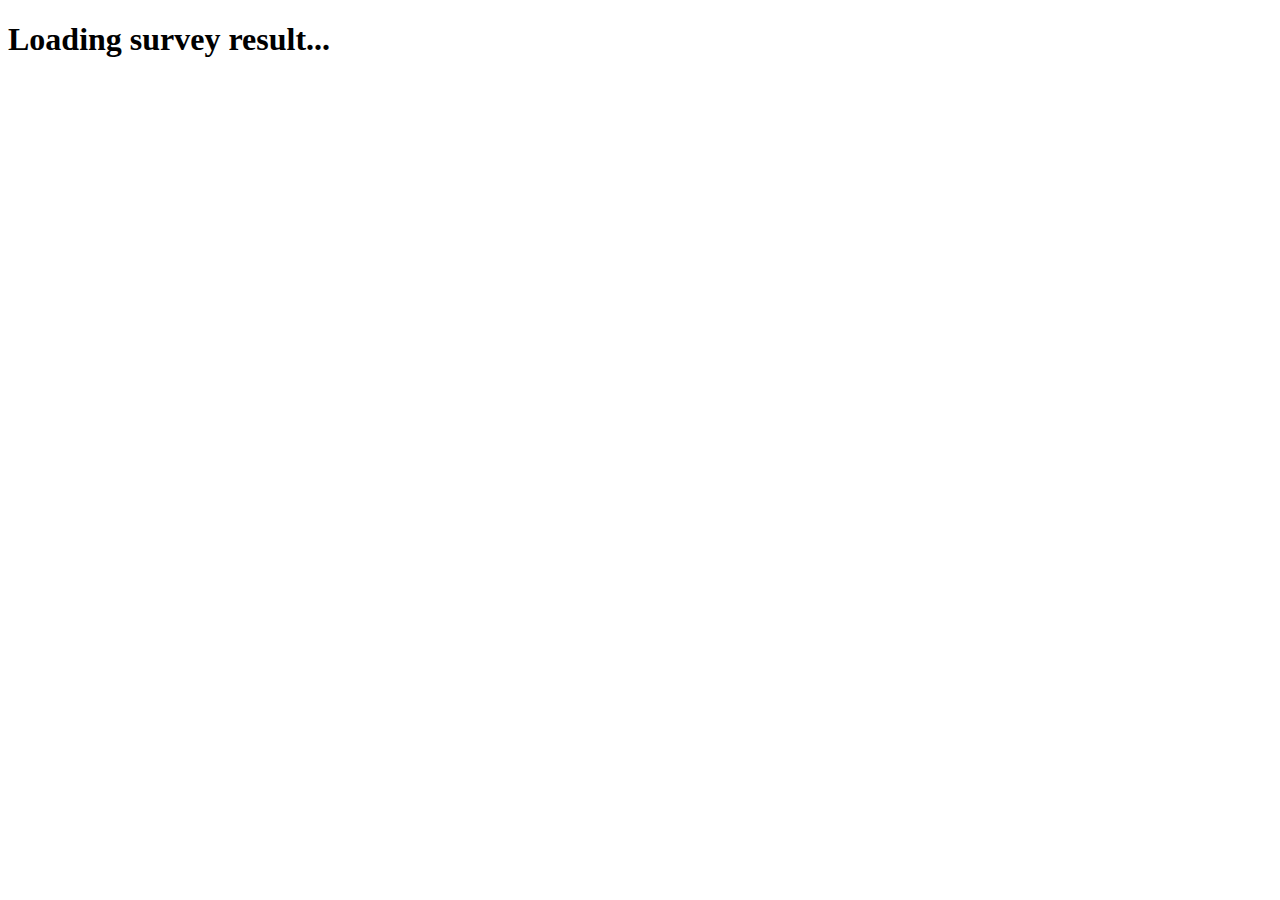
<file: index.html>
<!DOCTYPE html>
<html lang="en">
<head>
  <meta charset="UTF-8">
  <meta name="viewport" content="width=device-width, initial-scale=1.0">
  <title>Survey Status – Corefact Research</title>
  <script src="redirect.js" defer></script>
</head>
<body>
  <h1>Loading survey result...</h1>
</body>
</html>
</file>
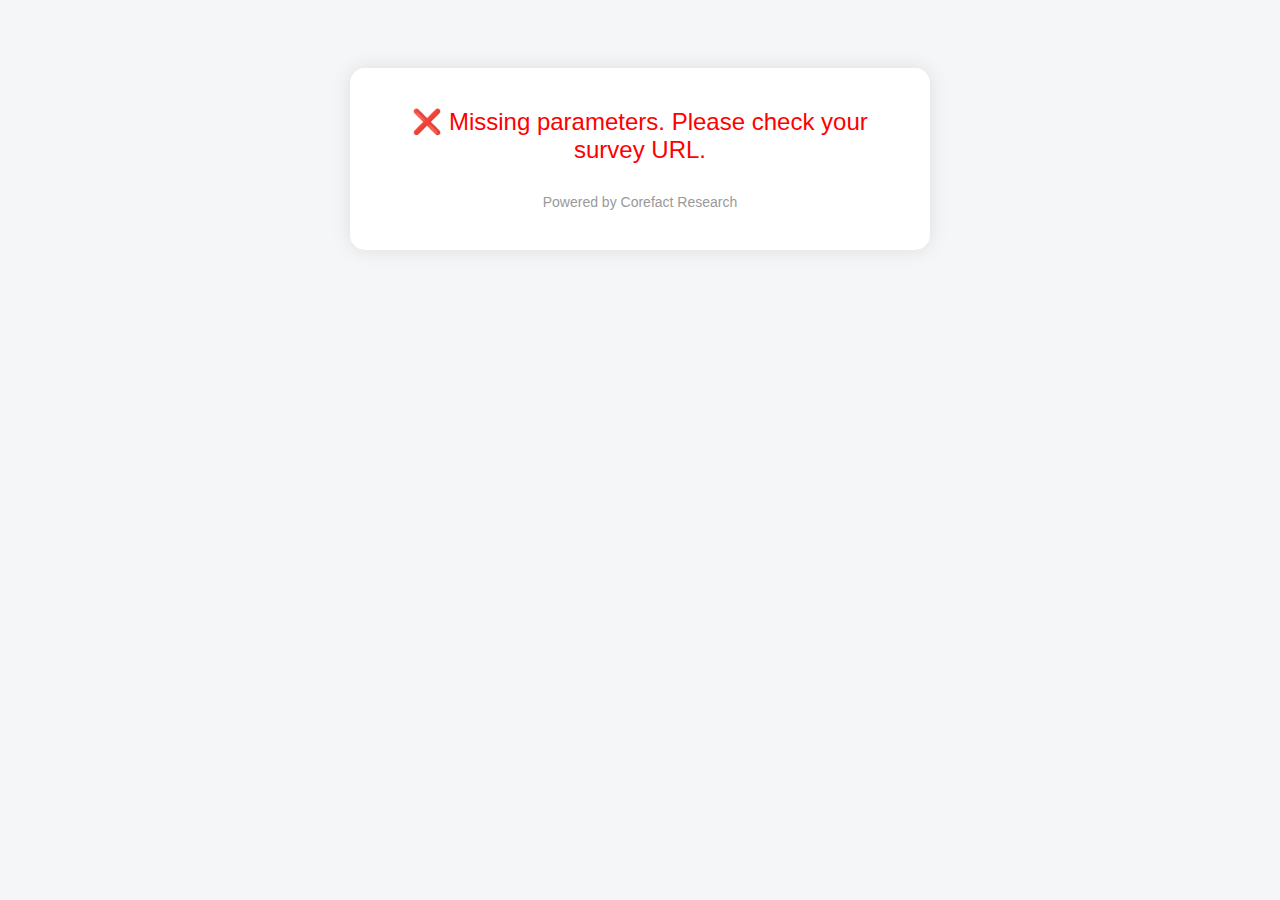
<file: selfserve/index.html>
<!DOCTYPE html>
<html lang="en">
<head>
  <meta charset="UTF-8" />
  <meta name="viewport" content="width=device-width, initial-scale=1" />
  <title>Survey Status - Corefact Research</title>
  <style>
    body {
      font-family: Arial, sans-serif;
      background: #f4f6f8;
      color: #333;
      text-align: center;
      padding: 60px 20px;
    }
    .box {
      background: #fff;
      max-width: 500px;
      margin: auto;
      padding: 40px;
      border-radius: 15px;
      box-shadow: 0 0 20px rgba(0, 0, 0, 0.1);
    }
    .status {
      font-size: 24px;
      margin-bottom: 10px;
    }
    .code {
      font-size: 18px;
      color: #555;
      margin-bottom: 10px;
    }
    .powered {
      margin-top: 30px;
      font-size: 14px;
      color: #999;
    }
    .error {
      color: red;
    }
  </style>
</head>
<body>
  <div class="box">
    <div class="status" id="message">Loading...</div>
    <div class="code" id="code"></div>
    <div class="code" id="respId"></div>
    <div class="powered">Powered by Corefact Research</div>
  </div>

  <script>
    const params = new URLSearchParams(window.location.search);
    const status = params.get("status");
    const sid = params.get("sid");
    const country = params.get("country");
    const respId = params.get("resp_id");

    const messageEl = document.getElementById("message");
    const codeEl = document.getElementById("code");
    const respIdEl = document.getElementById("respId");

    const messages = {
      completed: "✅ Survey Completed",
      disqualified: "🚫 Disqualified",
      quotaFull: "🚫 Quota Full",
      qualityTerm: "🚫 Quality Termination",
      missingParams: "❌ Missing parameters. Please check your survey URL.",
      respondent: "Respondent ID",
      rewardCode: "Reward Code"
    };

    if (!status || !sid || !country) {
      messageEl.textContent = messages.missingParams;
      messageEl.classList.add("error");
    } else {
      let message;
      switch (status) {
        case "111":
          message = messages.completed;
          break;
        case "222":
          message = messages.disqualified;
          break;
        case "333":
          message = messages.quotaFull;
          break;
        case "444":
          message = messages.qualityTerm;
          break;
        default:
          message = "❓ Unknown status";
      }

      messageEl.textContent = message;
      codeEl.textContent = `${messages.rewardCode}: ${status} | SID: ${sid} | Country: ${country}`;
      if (respId) {
        respIdEl.textContent = `${messages.respondent}: ${respId}`;
      }
    }
  </script>
</body>
</html>
</file>
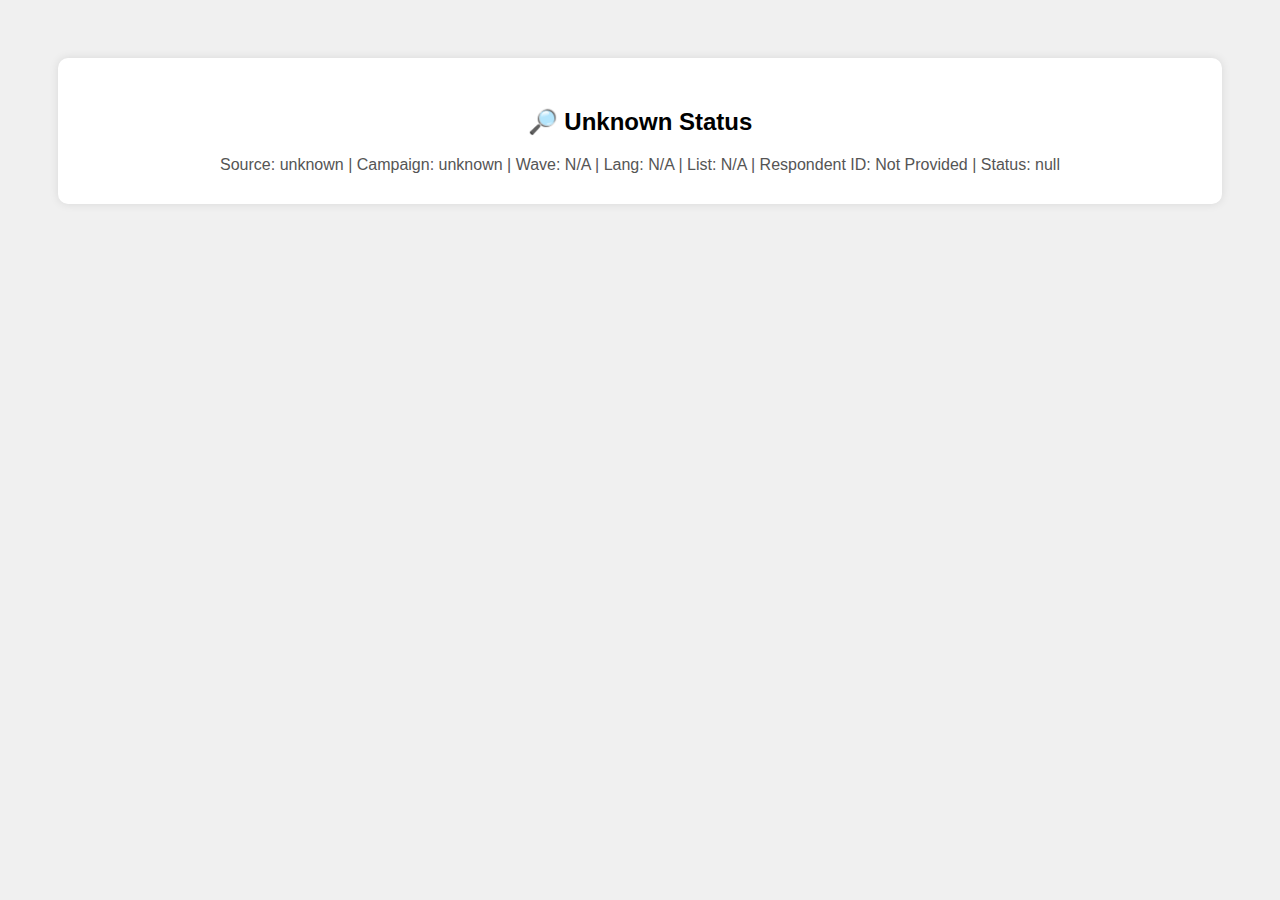
<file: serve/selfserve/abcd/1234/index.html>
<!DOCTYPE html>
<html lang="en">
<head>
  <meta charset="UTF-8" />
  <meta name="viewport" content="width=device-width, initial-scale=1.0"/>
  <title>Survey Status - Corefact Research</title>
  <style>
    body { font-family: Arial; padding: 50px; text-align: center; background: #f0f0f0; }
    .card { background: white; padding: 30px; border-radius: 10px; box-shadow: 0 0 10px rgba(0,0,0,0.1); }
    .meta { margin-top: 15px; color: #555; font-size: 16px; }
  </style>
</head>
<body>
  <div class="card">
    <h2 id="mainMsg">Processing...</h2>
    <div class="meta" id="info"></div>
  </div>

  <script>
    const params = new URLSearchParams(window.location.search);
    const status = params.get("status");
    const respId = params.get("resp_id") || "Not Provided";
    const source = params.get("utm_source") || "unknown";
    const campaign = params.get("utm_campaign") || "unknown";
    const wave = params.get("wave") || "N/A";
    const lang = params.get("Lang") || "N/A";
    const list = params.get("list") || "N/A";

    const msgMap = {
      "111": "✅ Survey Completed",
      "222": "❌ Disqualified",
      "333": "⚠️ Quota Full",
      "444": "🚫 Rejected"
    };

    document.getElementById("mainMsg").innerText = msgMap[status] || "🔎 Unknown Status";

    document.getElementById("info").innerText =
      `Source: ${source} | Campaign: ${campaign} | Wave: ${wave} | Lang: ${lang} | List: ${list} | Respondent ID: ${respId} | Status: ${status}`;
  </script>
</body>
</html>
</file>
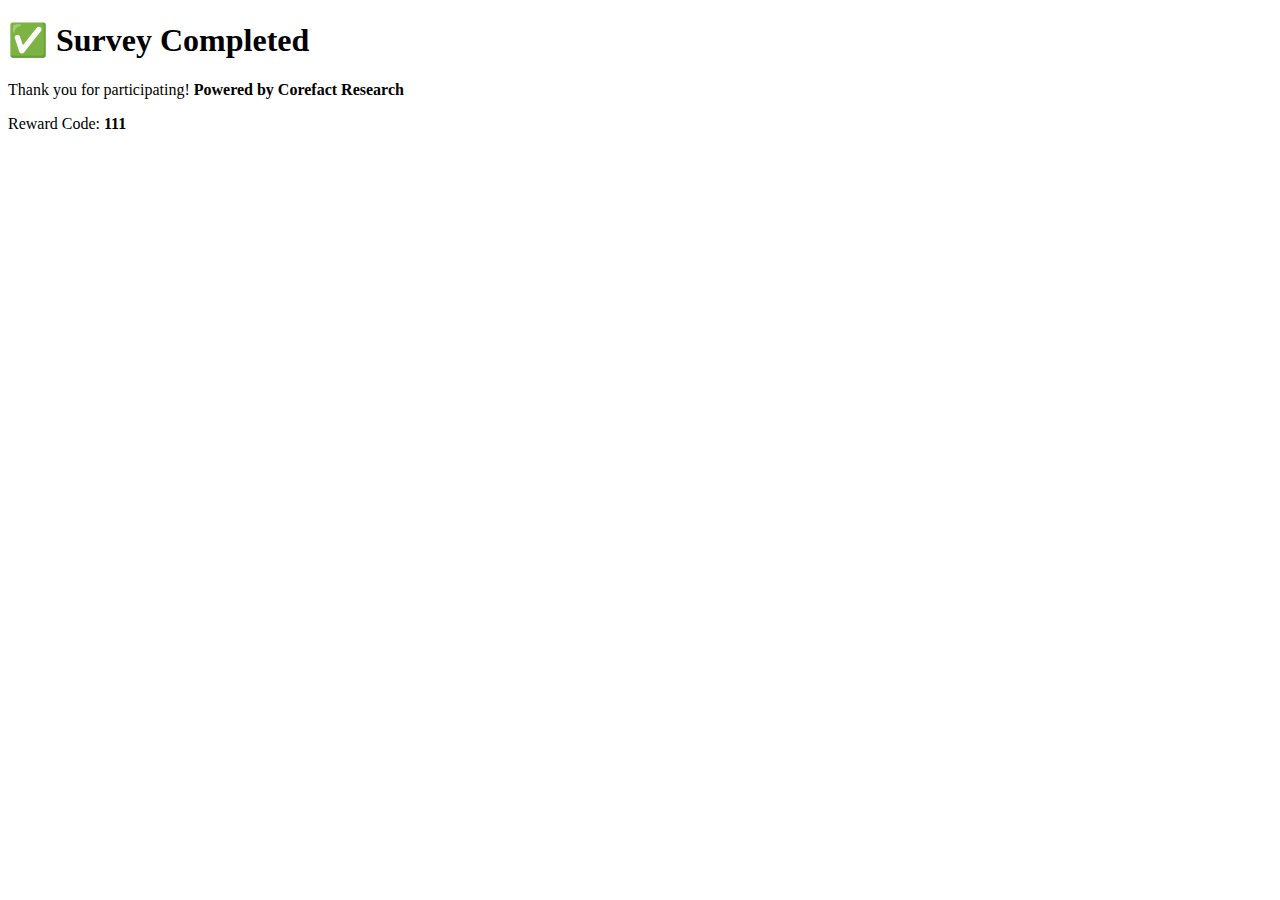
<file: success.html>
<!DOCTYPE html>
<html>
<head><title>Survey Completed</title></head>
<body>
  <h1>✅ Survey Completed</h1>
  <p>Thank you for participating! <strong>Powered by Corefact Research</strong></p>
  <p>Reward Code: <strong>111</strong></p>
</body>
</html>
</file>
